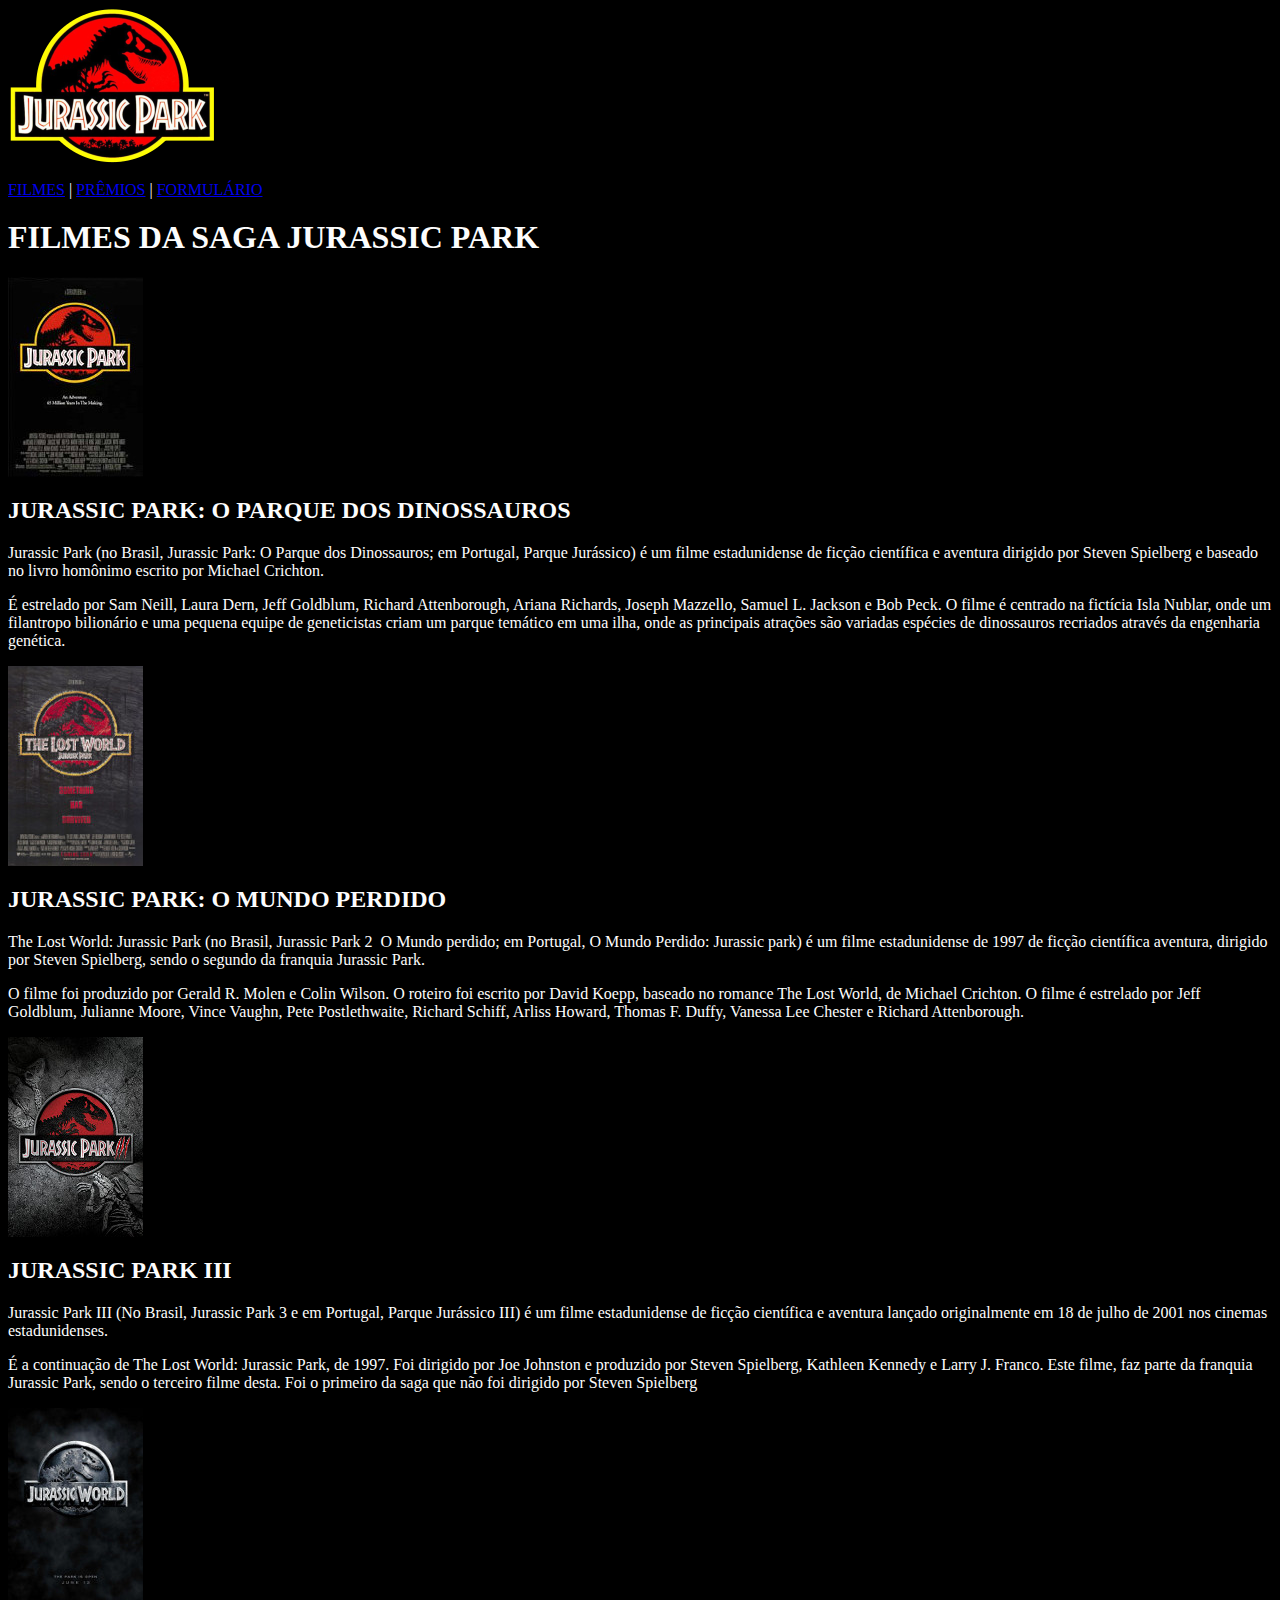
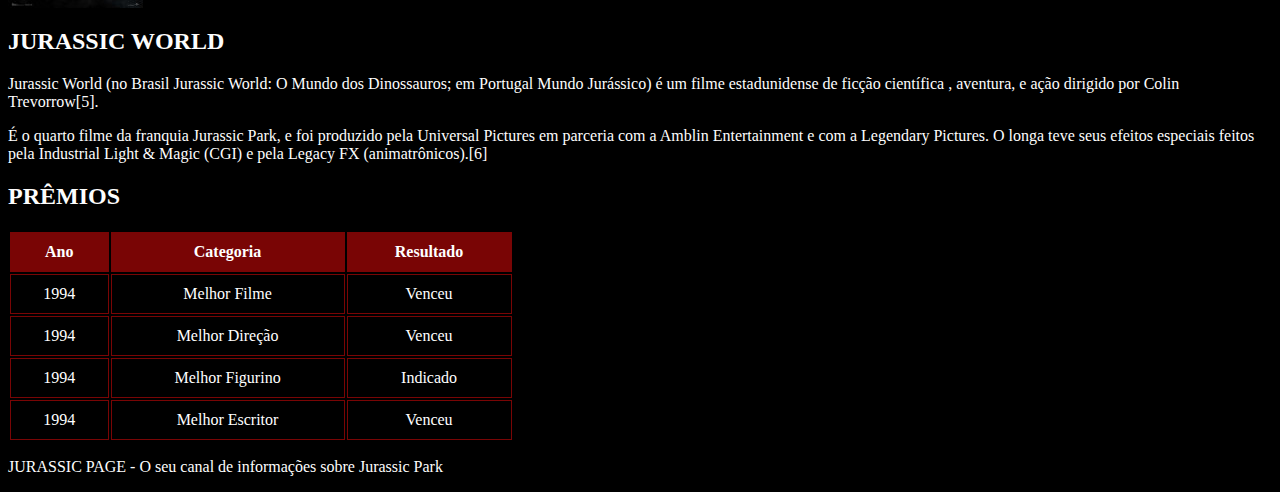
<file: index.html>
<!DOCTYPE html>
<html>
<head>
    <title>Página Jurassic Park</title>
    <link rel="icon" href="Jurassic-Park-logo-nova.ico">
    <link rel="stylesheet" href="style.css">
</head>
<body>

    <img src="jp_topoLogotipo.png" alt="logo jurassic park">  <!-- logotipo -->

        <p>
            <a href="#filmes">FILMES</a> |  <!--Faz referência pra um lugar específico na página-->
            <a href="#premios">PRÊMIOS</a> |
            <a href="formulario.html">FORMULÁRIO</a>
        </p>


    <h1 id="filmes">FILMES DA SAGA JURASSIC PARK</h1>

<div class="dark">
    <p>
        <img src="jp_posterFilme_JurassicPark1.jpg" alt="imagem principal">
    </p>  


    <h2>JURASSIC PARK: O PARQUE DOS DINOSSAUROS</h2>
    <p>
        Jurassic Park (no Brasil, Jurassic Park: O Parque dos Dinossauros; em Portugal, Parque Jurássico) é um 
        filme estadunidense de ficção científica e aventura dirigido por Steven Spielberg e baseado no livro homônimo 
        escrito por Michael Crichton.
    </p>
    <p>
        É estrelado por Sam Neill, Laura Dern, Jeff Goldblum, Richard Attenborough, Ariana Richards, Joseph Mazzello,
        Samuel L. Jackson e Bob Peck. O filme é centrado na fictícia Isla Nublar, onde um filantropo bilionário e uma pequena
        equipe de geneticistas criam um parque temático em uma ilha, onde as principais atrações são variadas espécies de
        dinossauros recriados através da engenharia genética.
    </p>

</div>


<div class="white">
    <p>
        <img src="jp_posterFilme_JurassicPark2.jpg" alt="imagem 2">
    </p>

    <h2>JURASSIC PARK: O MUNDO PERDIDO</h2>

    <p>The Lost World: Jurassic Park (no Brasil, Jurassic Park 2 ­ O Mundo perdido; em Portugal, O Mundo
        Perdido: Jurassic park) é um filme estadunidense de 1997 de ficção científica aventura, dirigido por Steven
        Spielberg, sendo o segundo da franquia Jurassic Park.
    </p>
    <p>
        O filme foi produzido por Gerald R. Molen e Colin Wilson. O roteiro foi escrito por David Koepp, baseado
        no romance The Lost World, de Michael Crichton. O filme é estrelado por Jeff Goldblum, Julianne Moore,
        Vince Vaughn, Pete Postlethwaite, Richard Schiff, Arliss Howard, Thomas F. Duffy, Vanessa Lee Chester e
        Richard Attenborough.
        </p>
</div>


<div class="dark">
        <p>
            <img src="jp_posterFilme_JurassicPark3.jpg" alt="imagem 3">
        </p>

    <h2>JURASSIC PARK III</h2>

    <p>Jurassic Park III (No Brasil, Jurassic Park 3 e em Portugal, Parque Jurássico III) é um filme estadunidense de
        ficção científica e aventura lançado originalmente em 18 de julho de 2001 nos cinemas estadunidenses.
    </p>
    <p>
        É a continuação de The Lost World: Jurassic Park, de 1997. Foi dirigido por Joe Johnston e produzido por
        Steven Spielberg, Kathleen Kennedy e Larry J. Franco. Este filme, faz parte da franquia Jurassic Park, sendo
        o terceiro filme desta. Foi o primeiro da saga que não foi dirigido por Steven Spielberg</p>
    </p>

</div>


<div class="white">
    <p>
        <img src="jp_posterFilme_JurassicPark4.jpg" alt="imagem 4">
    </p>


    <h2>JURASSIC WORLD</h2>

    <p>
    Jurassic World (no Brasil Jurassic World: O Mundo dos Dinossauros; em Portugal Mundo Jurássico) é um
filme estadunidense de ficção científica , aventura, e ação dirigido por Colin Trevorrow[5].
    </p>
    <p>
É o quarto filme da franquia Jurassic Park, e foi produzido pela Universal Pictures em parceria com a
Amblin Entertainment e com a Legendary Pictures. O longa teve seus efeitos especiais feitos pela Industrial
Light & Magic (CGI) e pela Legacy FX (animatrônicos).[6]
    </p>
</div>


<div class="dark">
   
    <h2 id="premios">PRÊMIOS</h2>

    <table>
        <tr>
            <th>Ano</th>    <!--'th' cria a coluna-->
            <th>Categoria</th>
            <th>Resultado</th>
        </tr>
        <tr>
            <td>1994</td>   <!--'td' cria a linha-->
            <td>Melhor Filme</td>
            <td>Venceu</td>
        </tr>
        <tr>
            <td>1994</td>
            <td>Melhor Direção</td>
            <td>Venceu</td>
        </tr>
        <tr>
            <td>1994</td>
            <td>Melhor Figurino</td>
            <td>Indicado</td>
        </tr>
        <tr>
            <td>1994</td>
            <td>Melhor Escritor</td>
            <td>Venceu</td>
        </tr>
        
    </table>

</div>


<div>

    <p>JURASSIC PAGE - O seu canal de informações sobre Jurassic Park</p>
</div>
   

</body>
</html>
</file>
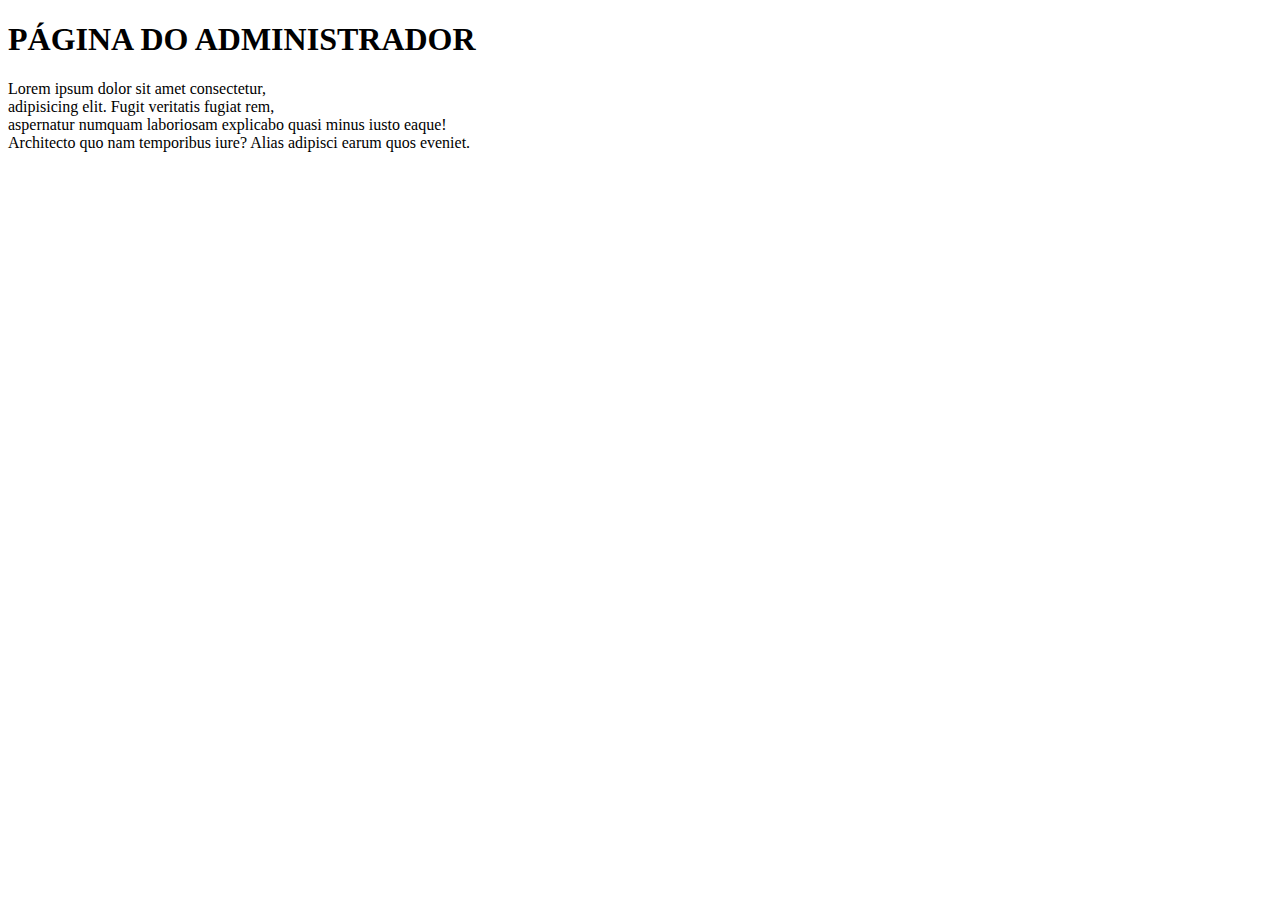
<file: adm.html>
<!DOCTYPE html>
<html>
<head>
    <title> Página Administrador</title>

</head>

<body>
    <h1>PÁGINA DO ADMINISTRADOR</h1>
    <p>Lorem ipsum dolor sit amet consectetur, 
    <br>adipisicing elit. Fugit veritatis fugiat rem, 
    <br>aspernatur numquam laboriosam explicabo quasi minus iusto eaque! 
    <br>Architecto quo nam temporibus iure? Alias adipisci earum quos eveniet.</p>
</body>

</html>
</file>
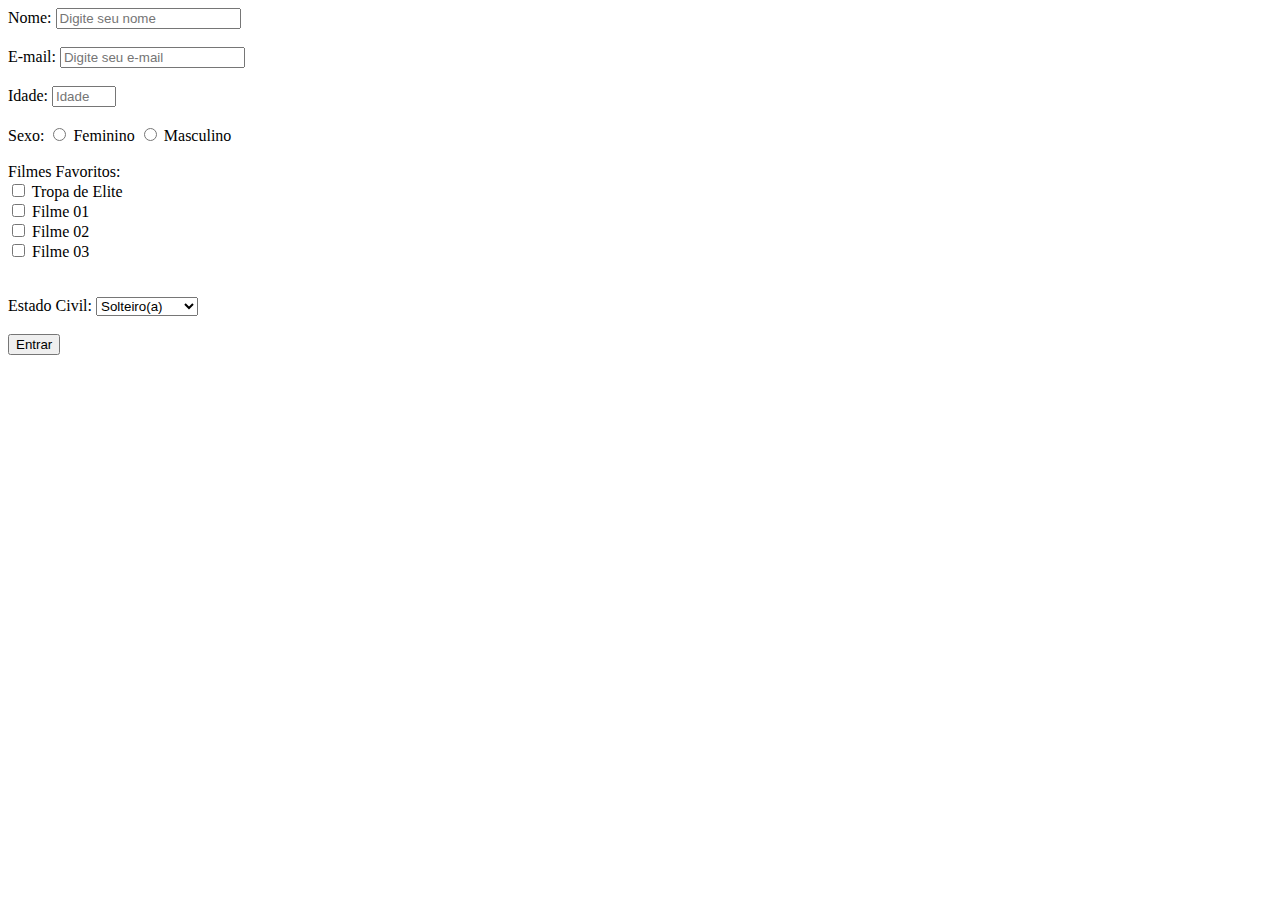
<file: formulario.html>
<!DOCTYPE html>
<html>

<head>
    <title>Formulário Aula</title>
</head>

<body>
    <form action="adm.html">
        <label>Nome:</label>
        <input type="text" required placeholder="Digite seu nome">
        <br><br>

        <label>E-mail:</label>
        <input type="email" required placeholder="Digite seu e-mail">
        <br><br>

        <label>Idade:</label>
        <input type="number" min="0" max="130" required placeholder="Idade">
        <br><br>

        <label>Sexo:</label>
        <input type="radio" name="sexoPessoa" value="F"> Feminino
        <input type="radio" name="sexoPessoa" value="M"> Masculino
        <br><br>

        <label>Filmes Favoritos:</label> <br>
        <input type="checkbox" name="tropaelite"> Tropa de Elite <br>
        <input type="checkbox" name="filme01"> Filme 01 <br>
        <input type="checkbox" name="filme02"> Filme 02  <br>
        <input type="checkbox" name="filme03"> Filme 03 <br>
        <br><br>

        <label>Estado Civil:</label>
        <select name="estadocivil">
            <option value="s">Solteiro(a)</option>
            <option value="c">Casado(a)</option>
            <option value="d">Divorciado(a)</option>
        </select>
        <br><br>

        <input type="submit" value="Entrar">

    </form>

</body>

</html>
</file>
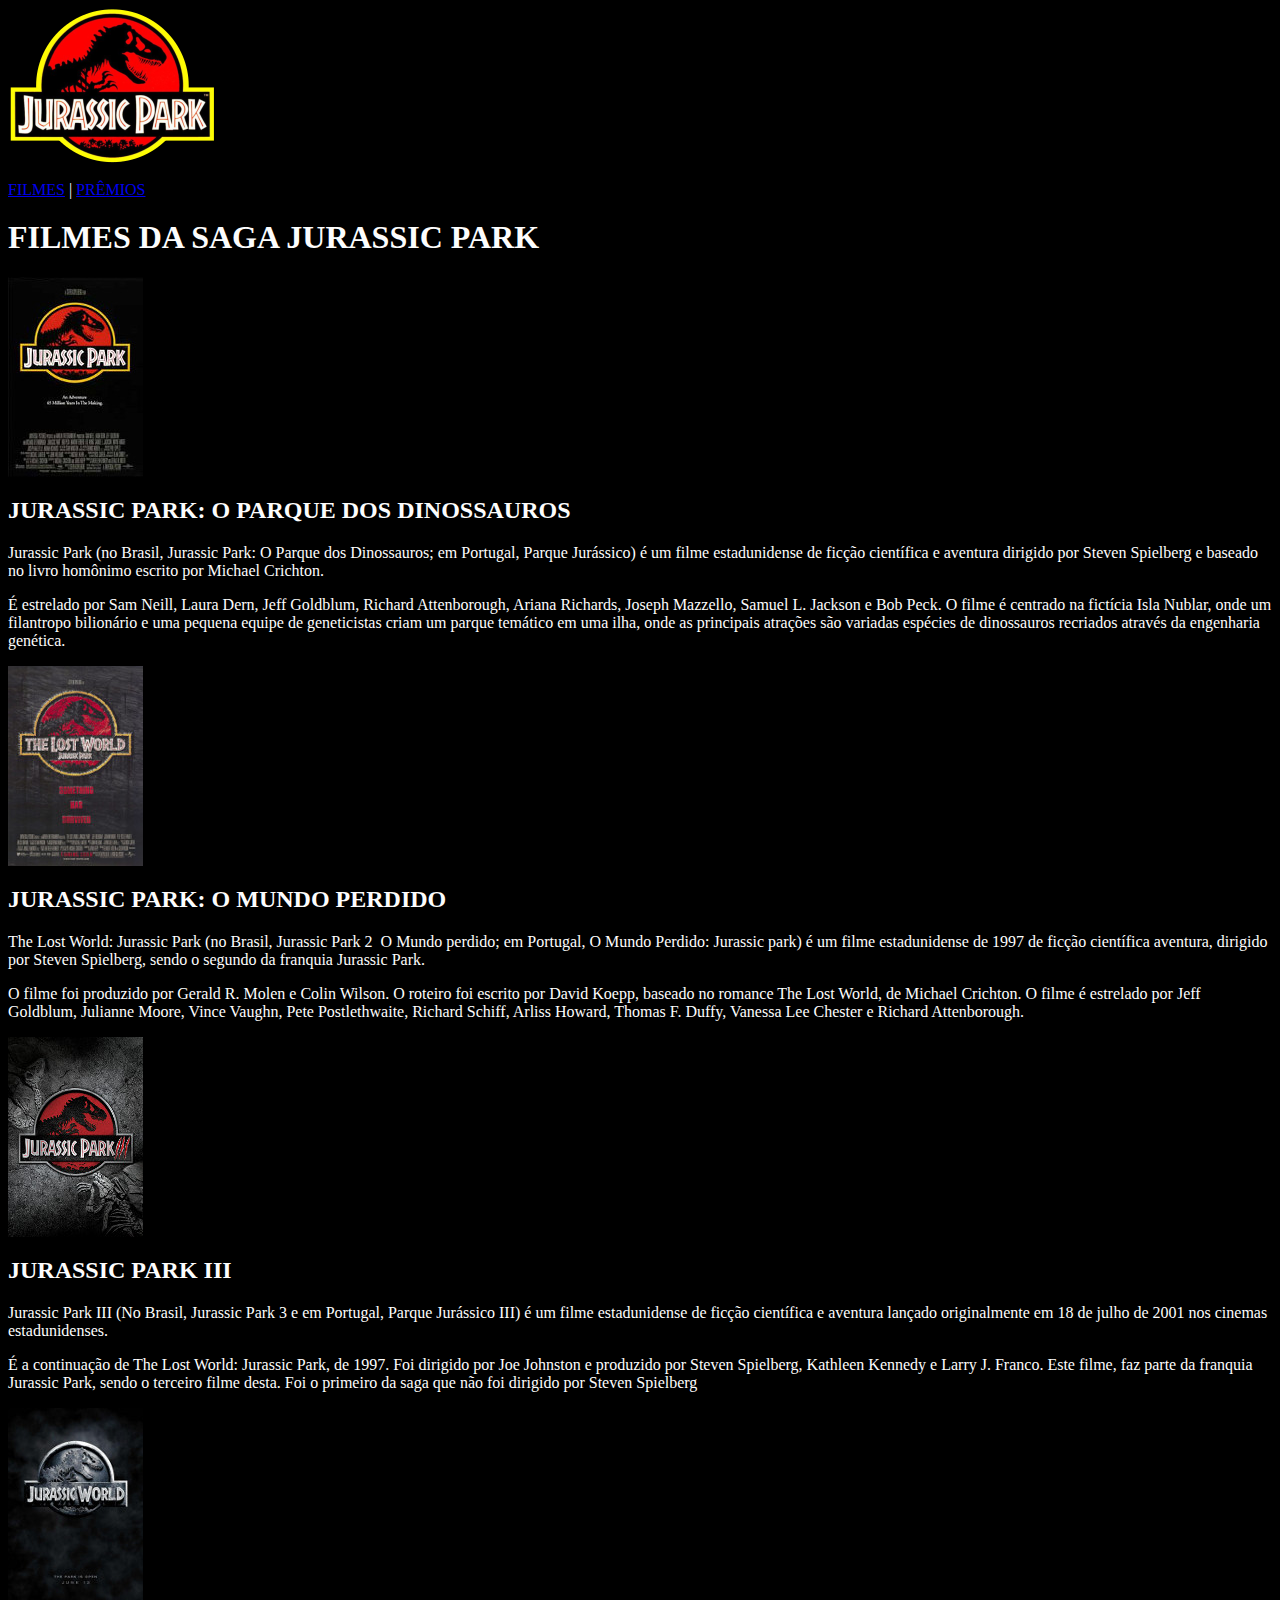
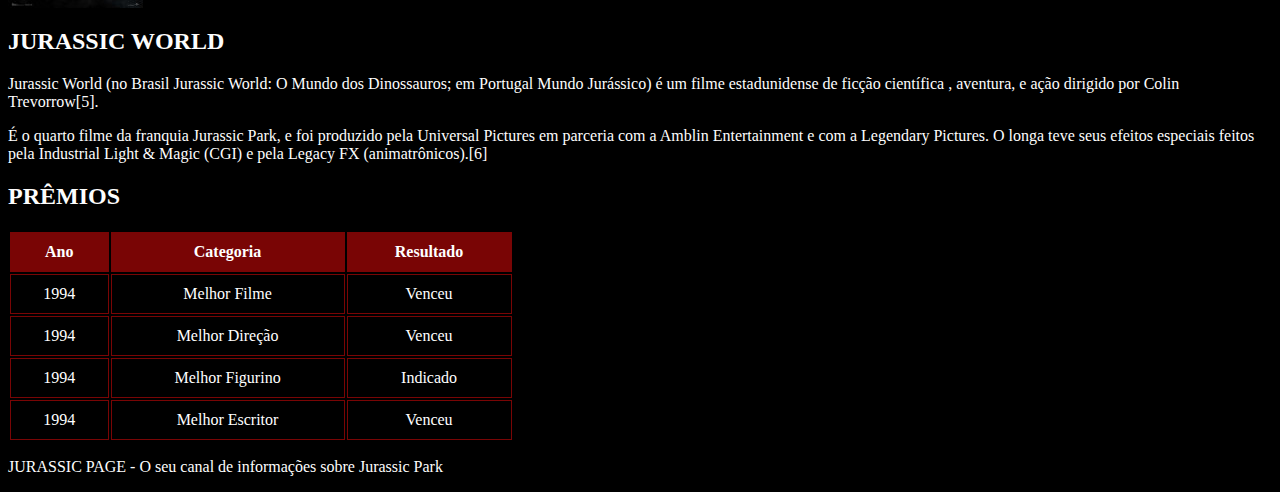
<file: jurassicpark.html>
<!DOCTYPE html>
<html>
<head>
    <title>Página Jurassic Park</title>
    <link rel="icon" href="Jurassic-Park-logo-nova.ico">
    <link rel="stylesheet" href="style.css">
</head>
<body>

    <!-- logotipo -->
    <img src="jp_topoLogotipo.png" alt="logo jurassic park">

    <!--Faz referência pra um lugar específico na página-->
    <p>
        <a href="#filmes">FILMES</a> | 
        <a href="#premios">PRÊMIOS</a>
    </p>

    <h1 id="filmes">FILMES DA SAGA JURASSIC PARK</h1>

    <p>
        <img src="jp_posterFilme_JurassicPark1.jpg" alt="imagem principal">
    </p>

    <h2>JURASSIC PARK: O PARQUE DOS DINOSSAUROS</h2>
    <p>
        Jurassic Park (no Brasil, Jurassic Park: O Parque dos Dinossauros; em Portugal, Parque Jurássico) é um 
        filme estadunidense de ficção científica e aventura dirigido por Steven Spielberg e baseado no livro homônimo 
        escrito por Michael Crichton.
    </p>
    <p>
        É estrelado por Sam Neill, Laura Dern, Jeff Goldblum, Richard Attenborough, Ariana Richards, Joseph Mazzello,
        Samuel L. Jackson e Bob Peck. O filme é centrado na fictícia Isla Nublar, onde um filantropo bilionário e uma pequena
        equipe de geneticistas criam um parque temático em uma ilha, onde as principais atrações são variadas espécies de
        dinossauros recriados através da engenharia genética.
    </p>

    <p>
        <img src="jp_posterFilme_JurassicPark2.jpg" alt="imagem 2">
    </p>

    <h2>JURASSIC PARK: O MUNDO PERDIDO</h2>

    <p>The Lost World: Jurassic Park (no Brasil, Jurassic Park 2 ­ O Mundo perdido; em Portugal, O Mundo
        Perdido: Jurassic park) é um filme estadunidense de 1997 de ficção científica aventura, dirigido por Steven
        Spielberg, sendo o segundo da franquia Jurassic Park.
    </p>
    <p>
        O filme foi produzido por Gerald R. Molen e Colin Wilson. O roteiro foi escrito por David Koepp, baseado
        no romance The Lost World, de Michael Crichton. O filme é estrelado por Jeff Goldblum, Julianne Moore,
        Vince Vaughn, Pete Postlethwaite, Richard Schiff, Arliss Howard, Thomas F. Duffy, Vanessa Lee Chester e
        Richard Attenborough.
        </p>

        <p>
            <img src="jp_posterFilme_JurassicPark3.jpg" alt="imagem 3">
        </p>

    <h2>JURASSIC PARK III</h2>

    <p>Jurassic Park III (No Brasil, Jurassic Park 3 e em Portugal, Parque Jurássico III) é um filme estadunidense de
        ficção científica e aventura lançado originalmente em 18 de julho de 2001 nos cinemas estadunidenses.
    </p>
    <p>
        É a continuação de The Lost World: Jurassic Park, de 1997. Foi dirigido por Joe Johnston e produzido por
        Steven Spielberg, Kathleen Kennedy e Larry J. Franco. Este filme, faz parte da franquia Jurassic Park, sendo
        o terceiro filme desta. Foi o primeiro da saga que não foi dirigido por Steven Spielberg</p>
    </p>

    <p>
        <img src="jp_posterFilme_JurassicPark4.jpg" alt="imagem 4">
    </p>


    <h2>JURASSIC WORLD</h2>

    <p>
    Jurassic World (no Brasil Jurassic World: O Mundo dos Dinossauros; em Portugal Mundo Jurássico) é um
filme estadunidense de ficção científica , aventura, e ação dirigido por Colin Trevorrow[5].
    </p>
    <p>
É o quarto filme da franquia Jurassic Park, e foi produzido pela Universal Pictures em parceria com a
Amblin Entertainment e com a Legendary Pictures. O longa teve seus efeitos especiais feitos pela Industrial
Light & Magic (CGI) e pela Legacy FX (animatrônicos).[6]
    </p>
   
    <h2 id="premios">PRÊMIOS</h2>

    <table>
        <tr>
            <th>Ano</th>    <!--'th' cria a coluna-->
            <th>Categoria</th>
            <th>Resultado</th>
        </tr>
        <tr>
            <td>1994</td>   <!--'td' cria a linha-->
            <td>Melhor Filme</td>
            <td>Venceu</td>
        </tr>
        <tr>
            <td>1994</td>
            <td>Melhor Direção</td>
            <td>Venceu</td>
        </tr>
        <tr>
            <td>1994</td>
            <td>Melhor Figurino</td>
            <td>Indicado</td>
        </tr>
        <tr>
            <td>1994</td>
            <td>Melhor Escritor</td>
            <td>Venceu</td>
        </tr>
        
    </table>

    <p>JURASSIC PAGE - O seu canal de informações sobre Jurassic Park</p>

</body>
</html>
</file>
<file: style.css>
body {
    background-color: #000000; 
}

h1 {
    color: #fdfdfd;
    margin-top: 20px;
}

h2 {
    color: #fdfdfd;
    margin-top:20;
}

p {
    color: #fdfdfd;

}

table {
    width: 40%;
    margin: 0;

}

th, td {
    padding: 10px;
    text-align: center;
    border: 0.6px solid #790505;
}

th {
    background-color: #790505;
    color: #fff;
}

td {
    background-color: #000000;
    color: #fff;
}


img {
    display: block;
    margin: 0
    
}
</file>
